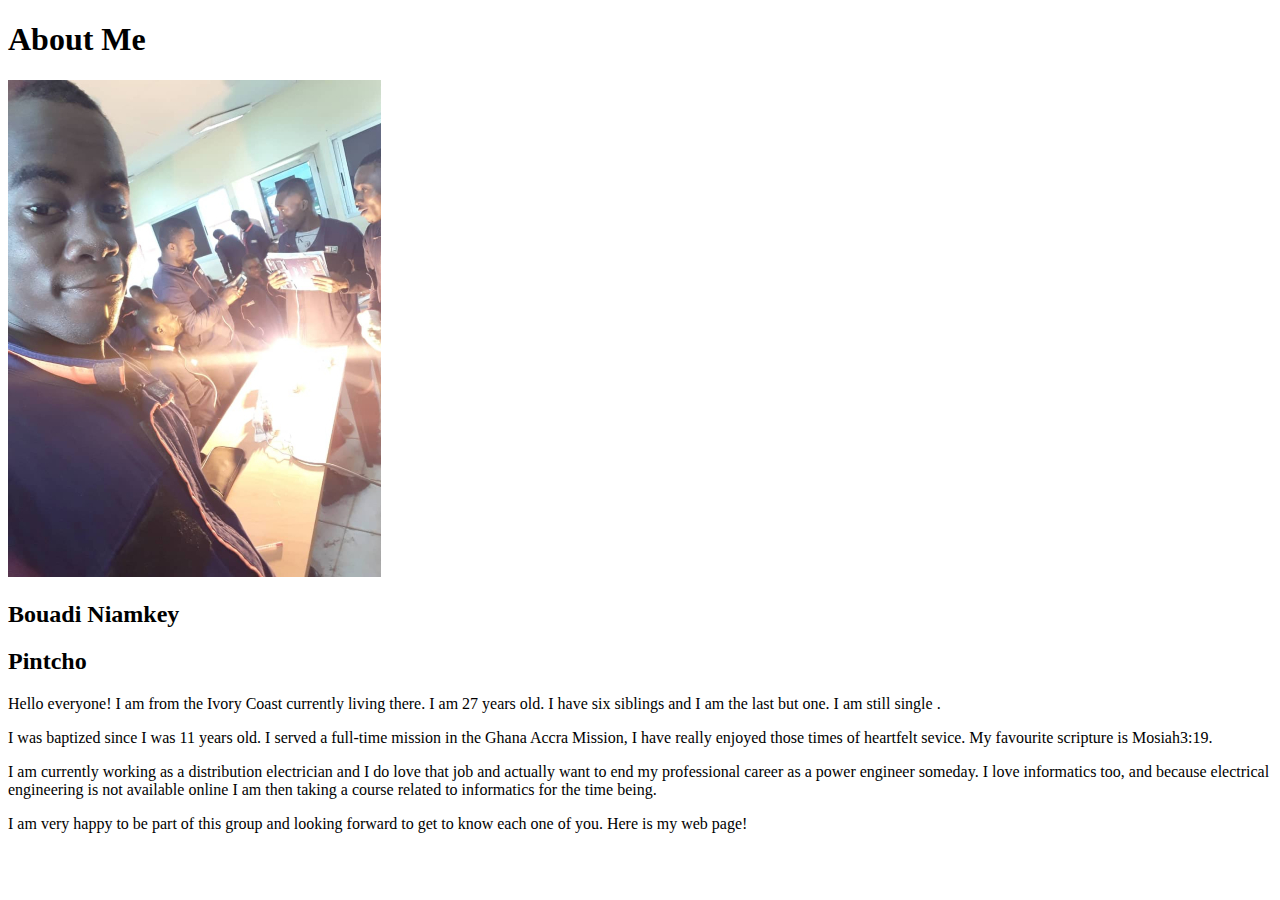
<file: aboutme/index.html>
<!DOCTYPE html>
<html lang="en">
<head>
    <meta charset="UTF-8">
    <meta http-equiv="X-UA-Compatible" content="IE=edge">
    <meta name="viewport" content="width=device-width, initial-scale=1.0">
    <title>All About Me</title>
</head>
<body>
    <h1>About Me</h1> <img src="images/JPG1.jpg" alt="picture of me">
    <h2>Bouadi Niamkey</h2>
    <h2>Pintcho</h2>
    <p>Hello everyone! I am from the Ivory Coast currently living there. I am
    27 years old. I have six siblings and I am the last but one. I am still single .</p>
    <p>I was baptized since I was 11 years old. I served a full-time mission in 
     the Ghana Accra Mission, I have really enjoyed those times of heartfelt
     sevice. My favourite scripture is Mosiah3:19.</p>
    <p>I am currently working as a distribution electrician and I do love that
    job and actually want to end my professional career as a power engineer 
    someday. I love informatics too, and because electrical engineering is not
    available online I am then taking a course related to informatics for the 
    time being.</p>
    <p>I am very happy to be part of this group and looking forward to get to
    know each one of you. Here is my web page! </p>
</body>
</html>
</file>
